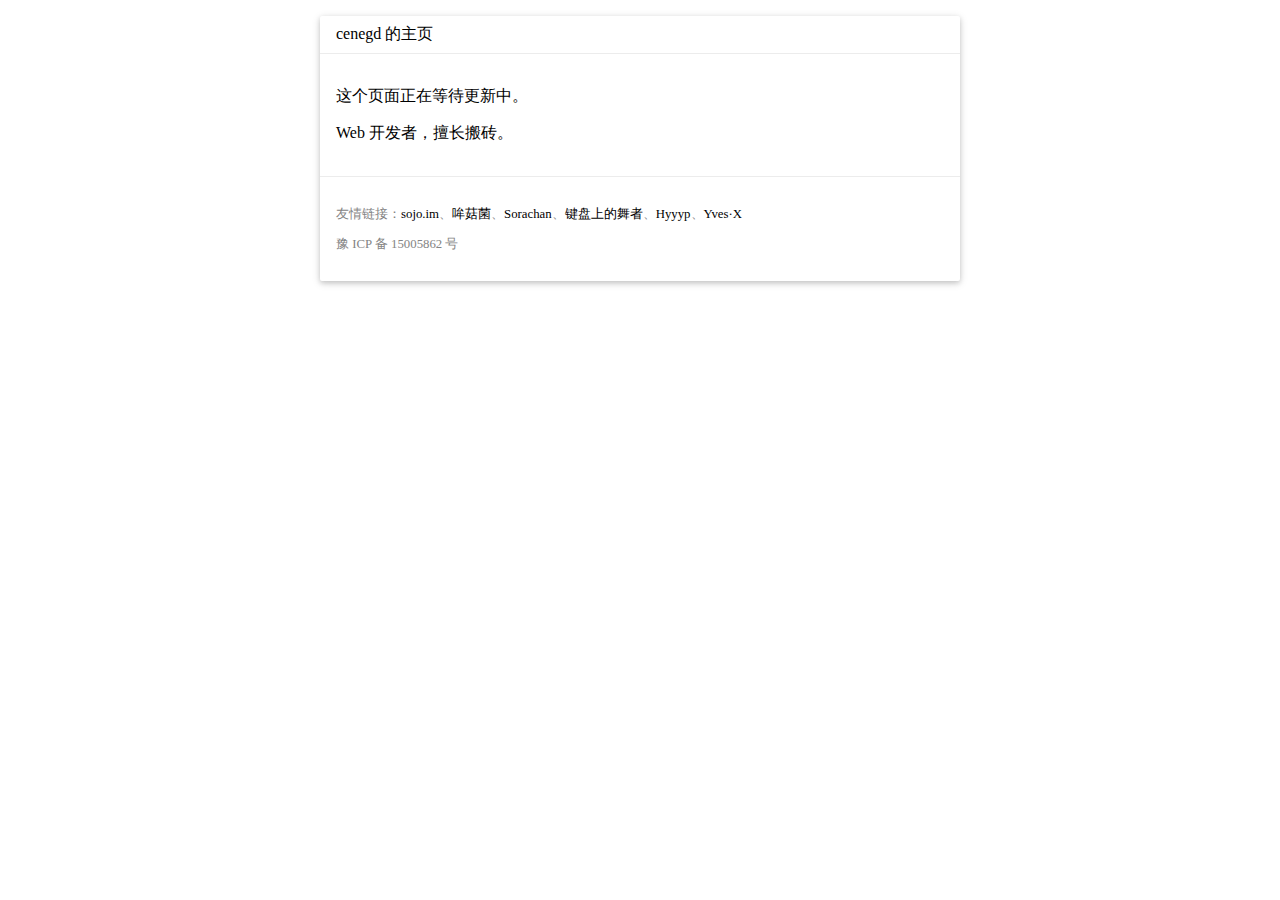
<file: index.html>
<!DOCTYPE html>
<html>
<head>
	<title>cenegd 的主页</title>
	<meta http-equiv="Cache-Control" content="no-siteapp" /><!-- 禁止百度转码 -->
	<meta http-equiv="Pragma" content="no-cache" /><!-- 禁止缓存 -->
	<meta http-equiv="Content-Type" content="text/html; charset=UTF-8" /><!-- 编码 -->
	<meta name="renderer" content="webkit" /><!--优先使用 WebKit -->
	<meta name="viewport" content="width=device-width, initial-scale=1.0, maximum-scale=1.0, user-scalable=no" /><!-- 不缩放 -->
	<link rel="shortcut icon" href="static/image/fire-orange.png" type="image/png" />
	<link rel="apple-touch-icon" href="static/image/fire-orange.png" />
	<link rel="stylesheet" type="text/css" href="static/css/base.css" />
</head>
<body>
	<!-- Card Element -->
	<div class="card">
		<div class="card-header">
			cenegd 的主页
		</div>
		<div class="card-content">
			<p>这个页面正在等待更新中。</p>
			<p>Web 开发者，擅长搬砖。</p>
		</div>
		<div class="card-footer small-text">
			<p>友情链接：<a href="http://sojo.im/" target="_blank" rel="friend">sojo.im</a>、<a href="http://flag.moe/" target="_blank" rel="friend">哞菇菌</a>、<a href="http://sora.sound.moe/" target="_blank" rel="friend">Sorachan</a>、<a href="http://www.lrdup.net/" target="_blank">键盘上的舞者</a>、<a href="http://www.hyyyp.com/" target="_blank" rel="friend">Hyyyp</a>、<a href="https://www.yvesx.com/" target="_blank" rel="friend">Yves·X</a></p>
			<p>豫 ICP 备 15005862 号</p>
		</div>
	</div>
</body>
</html>
</file>
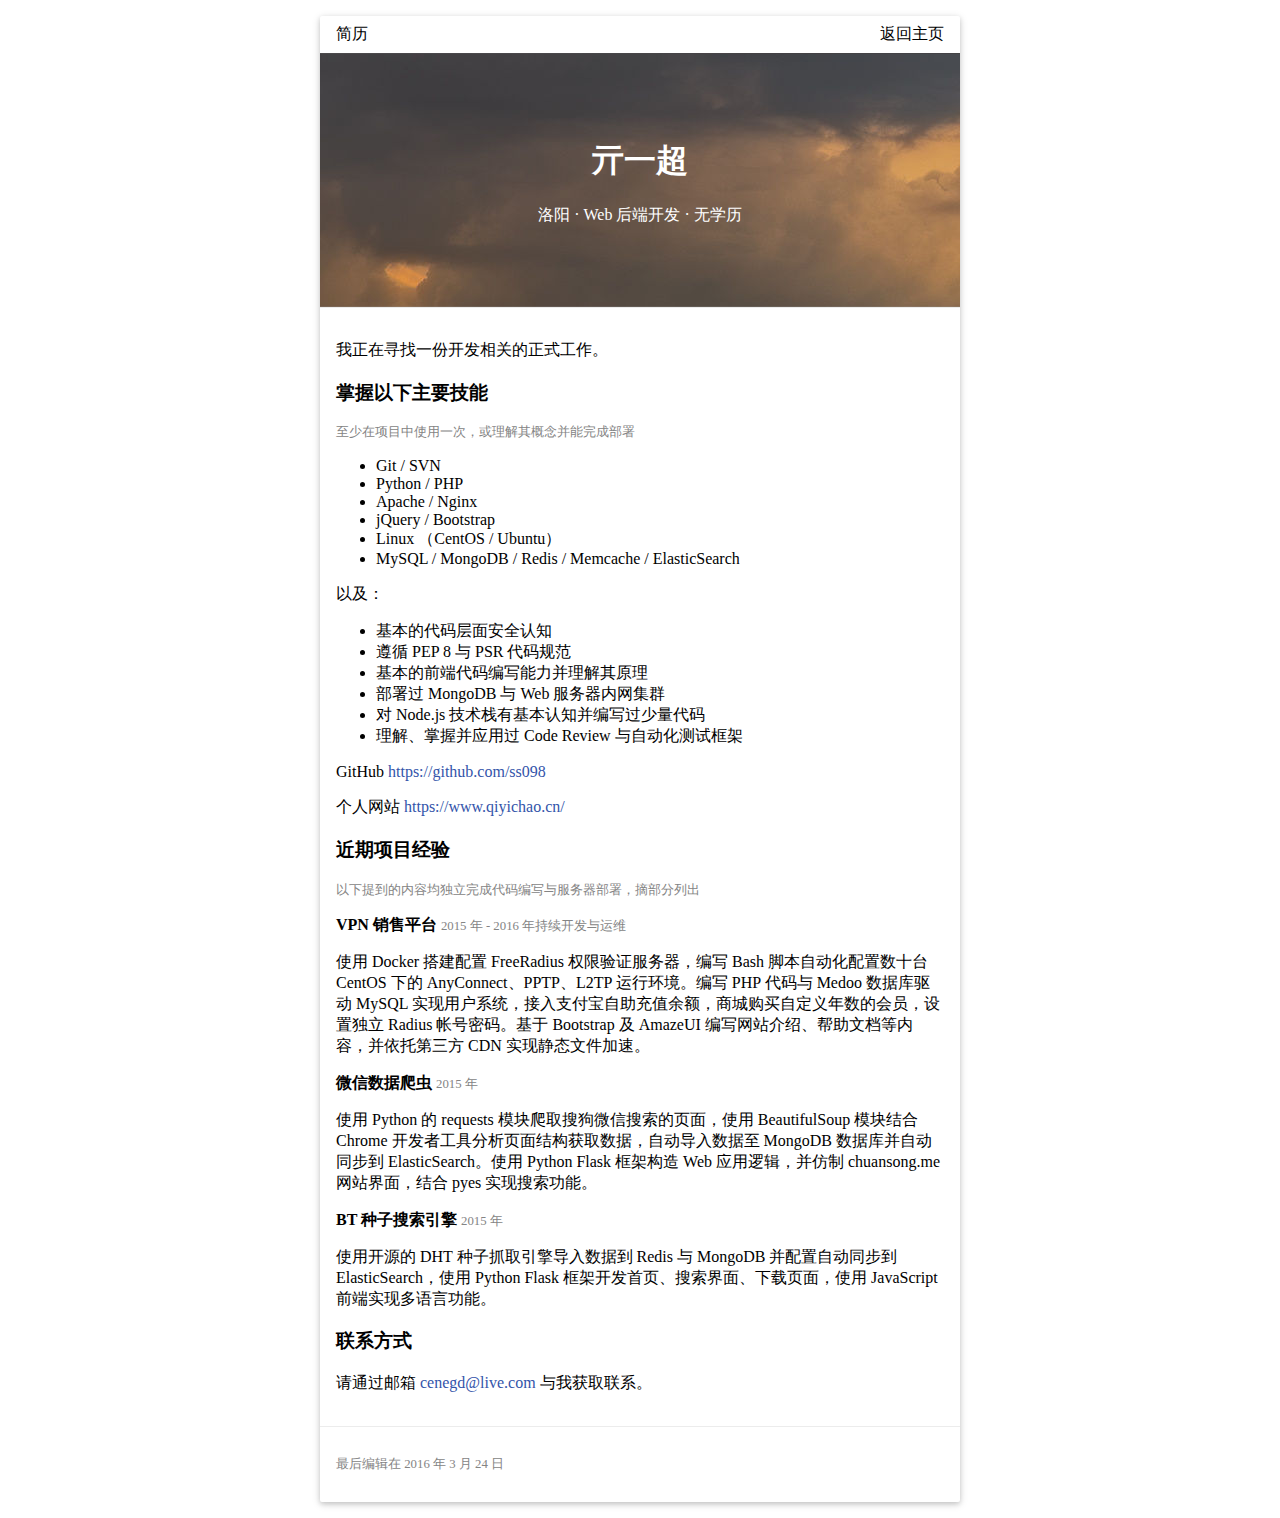
<file: resume.html>
<!DOCTYPE html>
<html>
<head>
	<title>亓一超的简历</title>
	<meta http-equiv="Cache-Control" content="no-siteapp" /><!-- 禁止百度转码 -->
	<meta http-equiv="Pragma" content="no-cache" /><!-- 禁止缓存 -->
	<meta http-equiv="Content-Type" content="text/html; charset=UTF-8" /><!-- 编码 -->
	<meta name="renderer" content="webkit" /><!--优先使用 WebKit -->
	<meta name="viewport" content="width=device-width, initial-scale=1.0, maximum-scale=1.0, user-scalable=no" /><!-- 不缩放 -->
	<link rel="shortcut icon" href="static/image/fire-orange.png" type="image/png" />
	<link rel="apple-touch-icon" href="static/image/fire-orange.png" />
	<link rel="stylesheet" type="text/css" href="static/css/base.css" />
</head>
<body>
	<!-- Card Element -->
	<div class="card">
		<div class="card-header">
			简历 <span class="right"><a href="https://www.qiyichao.cn/" title="返回主页">返回主页</a>
		</div>
		<div class="card-sidebar">
			<h1>亓一超</h1>
			<p>洛阳 · Web 后端开发 · 无学历</p>
		</div>
		<div class="card-content">
			<p>我正在寻找一份开发相关的正式工作。</p>
			<h3>掌握以下主要技能</h3>
			<p class="small-text">至少在项目中使用一次，或理解其概念并能完成部署</p>
			<ul>
				<li>Git / SVN</li>
				<li>Python / PHP</li>
				<li>Apache / Nginx</li>
				<li>jQuery / Bootstrap</li>
				<li>Linux （CentOS / Ubuntu）</li>
				<li>MySQL / MongoDB / Redis / Memcache / ElasticSearch</li>
			</ul>
			<p>以及：</p>
			<ul>
				<li>基本的代码层面安全认知</li>
				<li>遵循 PEP 8 与 PSR 代码规范</li>
				<li>基本的前端代码编写能力并理解其原理</li>
				<li>部署过 MongoDB 与 Web 服务器内网集群</li>
				<li>对 Node.js 技术栈有基本认知并编写过少量代码</li>
				<li>理解、掌握并应用过 Code Review 与自动化测试框架</li>
			</ul>
			<p>GitHub <a href="https://github.com/ss098" target="_blank">https://github.com/ss098</a></p>
			<p>个人网站 <a href="https://www.qiyichao.cn/" target="_blank">https://www.qiyichao.cn/</a></p>

			<h3>近期项目经验</h3>
			<p class="small-text">以下提到的内容均独立完成代码编写与服务器部署，摘部分列出</p>

			<p><b>VPN 销售平台</b> <span class="small-text">2015 年 - 2016 年持续开发与运维</span></p>
			<p>使用 Docker 搭建配置 FreeRadius 权限验证服务器，编写 Bash 脚本自动化配置数十台 CentOS 下的 AnyConnect、PPTP、L2TP 运行环境。编写 PHP 代码与 Medoo 数据库驱动 MySQL 实现用户系统，接入支付宝自助充值余额，商城购买自定义年数的会员，设置独立 Radius 帐号密码。基于 Bootstrap 及 AmazeUI 编写网站介绍、帮助文档等内容，并依托第三方 CDN 实现静态文件加速。</p>

			<p><b>微信数据爬虫</b> <span class="small-text">2015 年</span></p>
			<p>使用 Python 的 requests 模块爬取搜狗微信搜索的页面，使用 BeautifulSoup 模块结合 Chrome 开发者工具分析页面结构获取数据，自动导入数据至 MongoDB 数据库并自动同步到 ElasticSearch。使用 Python Flask 框架构造 Web 应用逻辑，并仿制 chuansong.me 网站界面，结合 pyes 实现搜索功能。</p>

			<p><b>BT 种子搜索引擎</b> <span class="small-text">2015 年</span></p>
			<p>使用开源的 DHT 种子抓取引擎导入数据到 Redis 与 MongoDB 并配置自动同步到 ElasticSearch，使用 Python Flask 框架开发首页、搜索界面、下载页面，使用 JavaScript 前端实现多语言功能。</p>

			<h3>联系方式</h3>
			<p>请通过邮箱 <a href="mainto:cenegd@live.com">cenegd@live.com</a> 与我获取联系。</p>
		</div>
		<div class="card-footer small-text">
			<p>最后编辑在 2016 年 3 月 24 日</p>
		</div>
	</div>
</body>
</html>
</file>
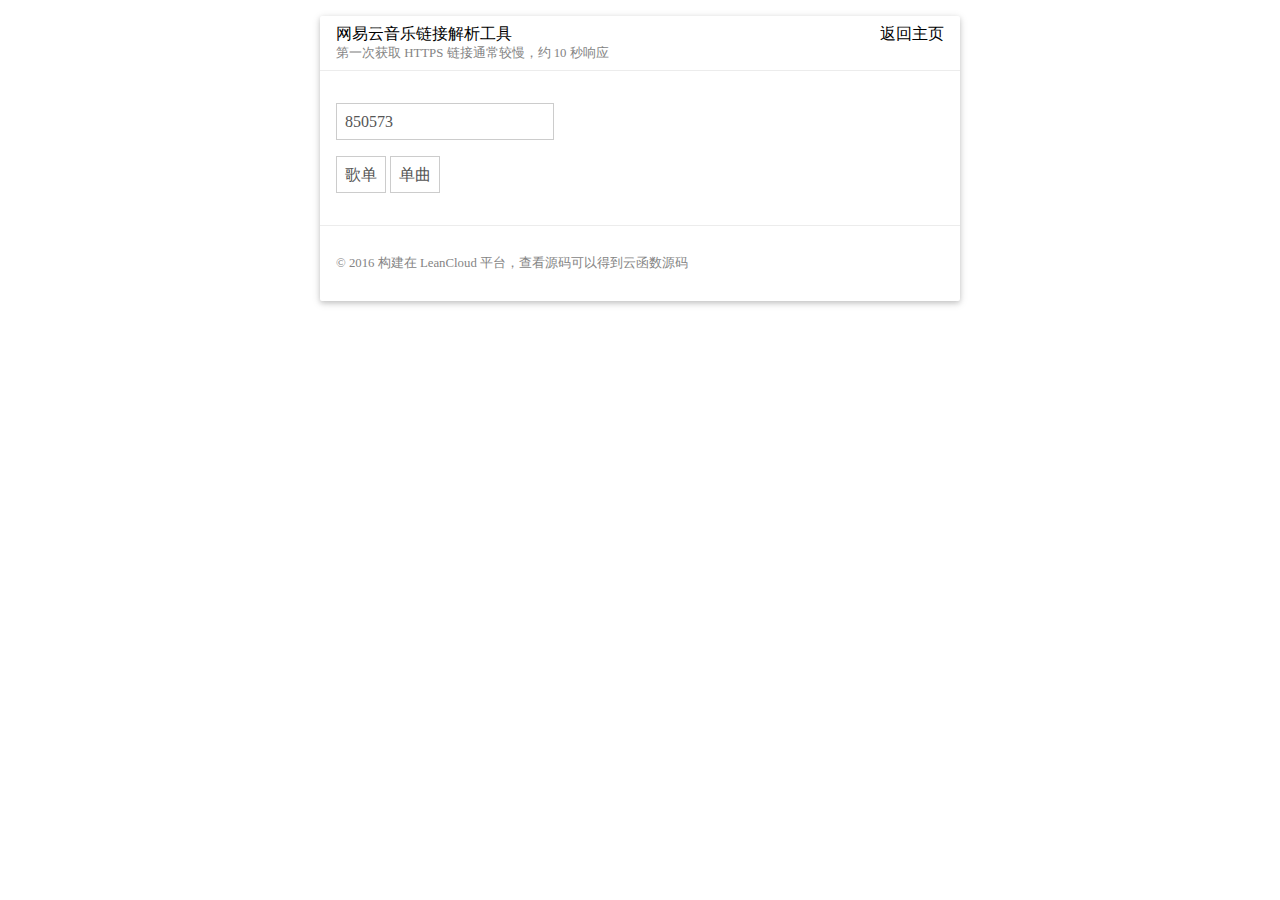
<file: projects/netease-music-parse.html>
<!DOCTYPE html>
<html>
<head>
    <title>网易云音乐链接解析工具</title>
    <meta http-equiv="Cache-Control" content="no-siteapp" /><!-- 禁止百度转码 -->
    <meta http-equiv="Pragma" content="no-cache" /><!-- 禁止缓存 -->
    <meta http-equiv="Content-Type" content="text/html; charset=UTF-8" /><!-- 编码 -->
    <meta name="renderer" content="webkit" /><!--优先使用 WebKit -->
    <meta name="viewport" content="width=device-width, initial-scale=1.0, maximum-scale=1.0, user-scalable=no" /><!-- 不缩放 -->
    <link rel="shortcut icon" href="/static/image/fire-orange.png" type="image/png" />
    <link rel="apple-touch-icon" href="/static/image/fire-orange.png" />
    <link rel="stylesheet" type="text/css" href="/static/css/base.css" />
</head>
<body>
    <!-- Card Element -->
    <div class="card">
        <div class="card-header">
            网易云音乐链接解析工具 <span class="right"><a href="/index.html" title="返回主页">返回主页</a></span>
            <p class="small-text">第一次获取 HTTPS 链接通常较慢，约 10 秒响应</p>
        </div>
        <div class="card-content" id="input_media">
            <p>
                <input type="text" placeholder="歌单或单曲 ID" id="music_id" value="850573" />
            </p>
            <p>
                <input type="button" class="button" value="歌单" id="playlist" />
                <input type="button" class="button" value="单曲" id="song" />
            </p>
        </div>
        <div class="card-footer small-text">
            <p>&copy; 2016 构建在 LeanCloud 平台，查看源码可以得到云函数源码</p>
        </div>
    </div>
    <script type="text/javascript" src="https://cdn1.lncld.net/static/js/av-mini-0.6.4.js"></script>
    <script type="text/javascript">
    function getHttpsUrl(media_url) {
        AV.Cloud.run('getHttpsUrl', {"httpurl":media_url}).then(function(result) {
            prompt("复制以下 HTTPS 链接", result);
        }, function(error) {
            // error
            alert("获取 HTTPS 链接失败");
        });
    }

    function cleanCache(media_url) {
        AV.Cloud.run('cleanCache', {"httpurl":media_url}).then(function(result) {
            alert("成功清除");
        }, function(error) {
            // error
            alert("清除 HTTPS 缓存失败");
        });
    }
    function insertAfter(newElement, targetElement){
        var parent = targetElement.parentNode;
        if (parent.lastChild == targetElement) {
            // 如果最后的节点是目标元素，则直接添加。因为默认是最后
            parent.appendChild(newElement);
        }
        else {
            parent.insertBefore(newElement, targetElement.nextSibling);
            //如果不是，则插入在目标元素的下一个兄弟节点 的前面。也就是目标元素的后面
        }
    }

    document.getElementById("playlist").onclick = document.getElementById("song").onclick = function () {
        AV.initialize('ot1IaBu4xud3XIC5aYlV1pSK-gzGzoHsz', 'bmQ4rDPpAMtvxoQgCUhpY379');
        // 点击类型是歌曲还是单曲
        var click_type = this.id;
        var music_id = parseInt(document.getElementById("music_id").value);
        if (click_type == "song") {
            // 单曲
            var httpurl = "http://music.163.com/api/song/detail?id=" + music_id + "&ids=[" + music_id + "]";
        } else {
            // 歌单
            var httpurl = "http://music.163.com/api/playlist/detail?id=" + music_id;
        }
        AV.Cloud.run('httpget', {"httpurl":httpurl}).then(function(result) {
            var result = JSON.parse(result);
            if (result && result["code"] == 200) {
                if (!result["tracks"] && result["songs"]) {
                    result["tracks"] = result["songs"];
                    var innerHTML = '<div class="card-header">成功获取单曲</div>';
                } else {
                    result = result["result"];
                    var innerHTML = '<div class="card-header">' + result["name"] + '</div>';
                }
                for (var i = 0; i < result["tracks"].length; i++) {
                    innerHTML += '<div class="card-content">' + result["tracks"][i]["name"] + '<a href="javascript:getHttpsUrl(\''+ result["tracks"][i]["mp3Url"] +'\');">（点击获取 HTTPS 链接）</a><a href="javascript:cleanCache(\''+ result["tracks"][i]["mp3Url"] +'\');">（清除缓存）</a><p class="small-text"><a href="' + result["tracks"][i]["mp3Url"] + '" target="_blank">' + result["tracks"][i]["mp3Url"] + '</a></p></div>';
                };
                var music_node = document.getElementById("playlist_show");
                if (music_node) {
                    music_node.innerHTML = innerHTML;
                } else {
                    var music_node = document.createElement("div");
                    music_node.innerHTML = innerHTML;
                    music_node.id = "playlist_show";
                    insertAfter(music_node, document.getElementById("input_media"));
                }
                // document.getElementById("show_list").innerHTML = innerHTML;
            } else {
                alert("解析失败");
            }
        }, function(error) {
            // error
            alert("获取内容失败");
        });
    }

    document.getElementById("playlist").onclick();

    /* 云函数 getHttpsUrl
        var httpurl = request.params.httpurl;

        var query = new AV.Query("_File");
        query.equalTo("name", httpurl);
        query.first().then(function(object) {
            if (object) {
                response.success(object.get("url"));
            } else {
                AV.Cloud.httpRequest({
                    url: httpurl,
                    success: function(httpResponse) {
                        var file = new AV.File(httpurl, httpResponse.buffer);
                        file.save().then(function() {
                            response.success(file.url());
                        }, function(error) {
                            response.error("save error");
                        });
                    },
                    error: function(httpResponse) {
                        response.error("save error");
                    },
                    text: false
                });
            }
        }, function(error) {
            response.error("query error");
        });
    */

    /* 云函数 httpget
        var httpurl = request.params.httpurl;

        AV.Cloud.httpRequest({
            url: httpurl,
            success: function(httpResponse) {
                response.success(httpResponse.text);
            },
            error: function(httpResponse) {
                response.error("error");
            }
        });
    */

    /* 云函数 cleanCache
    var httpurl = request.params.httpurl;

    var query = new AV.Query("_File");
    query.equalTo("name", httpurl);
    query.first().then(function(object) {
        if (object) {
            object.destroy().then(function(){
                //删除成功
                response.success("success");
            }, function(error){
                //删除失败
                response.error("error");
            });
        } else {
            response.success("success");
        }
    }, function(error) {
        response.error("query error");
    });
    */
    </script>
</body>
</html>
</file>
<file: static/css/base.css>
/**
 * CSS Code Framework
 * @website https://www.qiyichao.cn/
 * @author cenegd<cenegd@live.com>
**/

@charset "utf-8";

/* Base CSS */
body {
    margin: 0;
    font-family: Lucida Console, Bookman Old Style, 'Ubuntu', Georgia, "Times New Roman", "Microsoft YaHei", "微软雅黑", STXihei, "华文细黑", serif;
    word-wrap: break-word;
    overflow-y: scroll;
    -webkit-text-size-adjust: 100%;
    -ms-text-size-adjust: 100%;
    text-rendering: optimizelegibility;
}

a {
    cursor: pointer;
    text-decoration: none;
}

a:link {
    color: black;
}

a:visited {
    color: black;
}

a:hover {
    text-decoration: underline;
}

.center {
    text-align: center;
}

.right {
    float: right!important;;
}

.small-text {
    font-size: 0.8rem;
    margin: 0;
    color: #848484;
}

img {
    max-width: 100%;
}

.left-image {
    height: 2rem;
    float: left;
    margin-top: 0.25rem;
    margin-right: 0.5rem;
}

select {
    font-size: 1rem;
}

footer {
    padding-top: 1rem;
    padding-bottom: 2rem;
}

/* Card Widget */
.card {
    border-radius: 2px;
    box-shadow: 0 2px 5px 0 rgba(0, 0, 0, 0.16), 0 2px 10px 0 rgba(0, 0, 0, 0.12);
    margin-left: auto;
    margin-right: auto;
    margin-top: 1rem;
    margin-bottom: 1rem;
    width: 50%;
    max-width: 1024px;
}

.card-sidebar {
    background-color: #35B8CD;
    color: white;
    padding: 4rem 1rem;
    border-top: 1px solid rgba(160, 160, 160, 0.2);
    border-bottom: 1px solid rgba(160, 160, 160, 0.2);
    background: url("../image/background.jpg");
    text-align: center;
}

.card-sidebar a[href] {
    color: white;
}

@media (max-width: 1024px) {
    .card {
        width: 100%;
        box-shadow: none;
    }
    .card-header {
        font-size: 0.8rem;
    }
    .card-sidebar {
        text-align: left;
        padding: 0 1rem;
    }
    .card-content {
        font-size: 0.8rem;
    }
    code, pre, pre code {
        font-size: 0.8rem;
    }
}

.card-header {
    padding: 0.5rem 1rem;
}

.card-content {
    padding: 1rem;
    border-top: 1px solid rgba(160, 160, 160, 0.2);
    border-bottom: 1px solid rgba(160, 160, 160, 0.2);
}

.card .card-footer {
    padding: 1rem;
    font-family: Lucida Console, Bookman Old Style, 'Ubuntu', Georgia, "Times New Roman", "Microsoft YaHei", "微软雅黑", STXihei, "华文细黑", serif;
}

input[type="text"], input[type="password"], input[type="email"], input[type="number"], input[type="button"], .button {
    padding: 0.5em;
    font-size: 1rem;
    line-height: 1.2;
    color: #555;
    background-color: #fff;
    background-image: none;
    border: 1px solid #ccc;
    border-radius: 0;
    -webkit-appearance: none;
    font-family: Lucida Console, Bookman Old Style, 'Ubuntu', Georgia, "Times New Roman", "Microsoft YaHei", "微软雅黑", STXihei, "华文细黑", serif;
}

input[type="button"], .button {
    cursor: pointer;
    text-align: center;
}

code {
    padding: 0.2rem 0.2rem;
    color: #c7254e;
    white-space: nowrap;
    border-radius: 0;
    background-color: #f8f8f8;
}

.card-content a:visited, .card-content a:link {
    color: #3354AA;
}
</file>
